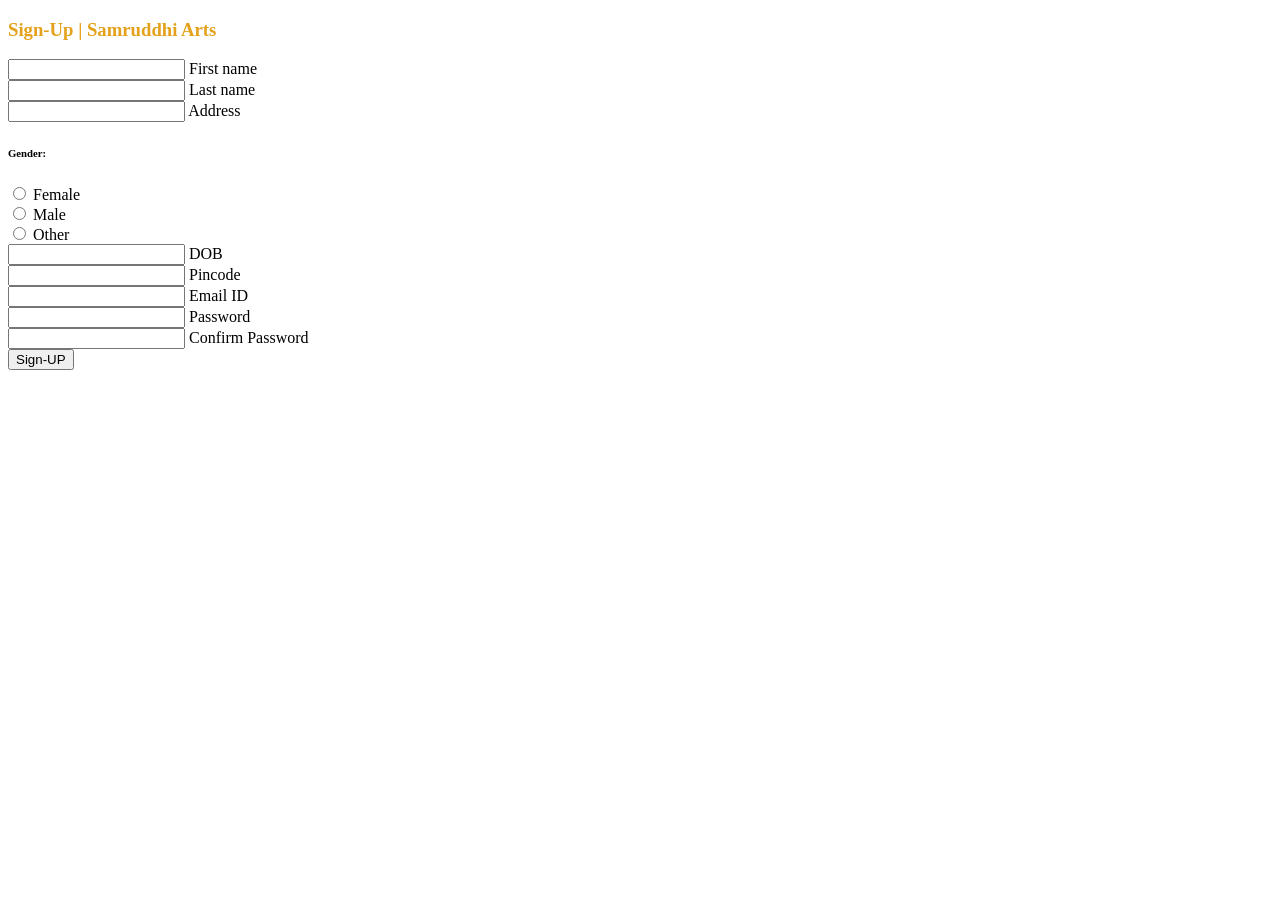
<file: Assignment 1/register.html>
<!DOCTYPE html>
<html lang="en">
<head>
    <meta charset="UTF-8">
    <meta name="viewport" content="width=device-width, initial-scale=1.0">
    <title>Sign-Up ! Samruddhi Arts</title>
    <!--link href="<link href="https://cdn.jsdelivr.net/npm/bootstrap@5.3.8/dist/css/bootstrap.min.css" rel="stylesheet" integrity="sha384-sRIl4kxILFvY47J16cr9ZwB07vP4J8+LH7qKQnuqkuIAvNWLzeN8tE5YBujZqJLB" crossorigin="anonymous"-->
    <link rel="stylesheets" href="bootstrap.css">
</head>
<body>
    <section class="h-100 bg-dark">
  <div class="container py-5 h-100">
    <div class="row d-flex justify-content-center align-items-center h-100">
      <div class="col">
        <div class="card card-registration my-4">
          <div class="row g-0">
            
            <div class="col-xl-20">
              <div class="card-body p-md-5 text-black">
                <h3 class="mb-5 text-uppercase" style="color:#e4a11b">Sign-Up | Samruddhi Arts</h3>

                <div class="row">
                  <div class="col-md-6 mb-4">
                    <div data-mdb-input-init class="form-outline">
                      <input type="text" id="form3Example1m" class="form-control form-control-lg" />
                      <label class="form-label" for="form3Example1m">First name</label>
                    </div>
                  </div>
                  <div class="col-md-6 mb-4">
                    <div data-mdb-input-init class="form-outline">
                      <input type="text" id="form3Example1n" class="form-control form-control-lg" />
                      <label class="form-label" for="form3Example1n">Last name</label>
                    </div>
                  </div>
                </div>

                <div data-mdb-input-init class="form-outline mb-4">
                  <input type="text" id="form3Example8" class="form-control form-control-lg" />
                  <label class="form-label" for="form3Example8">Address</label>
                </div>

                <div class="d-md-flex justify-content-start align-items-center mb-4 py-2">

                  <h6 class="mb-0 me-4">Gender: </h6>

                  <div class="form-check form-check-inline mb-0 me-4">
                    <input class="form-check-input" type="radio" name="inlineRadioOptions" id="femaleGender"
                      value="option1" />
                    <label class="form-check-label" for="femaleGender">Female</label>
                  </div>

                  <div class="form-check form-check-inline mb-0 me-4">
                    <input class="form-check-input" type="radio" name="inlineRadioOptions" id="maleGender"
                      value="option2" />
                    <label class="form-check-label" for="maleGender">Male</label>
                  </div>

                  <div class="form-check form-check-inline mb-0">
                    <input class="form-check-input" type="radio" name="inlineRadioOptions" id="otherGender"
                      value="option3" />
                    <label class="form-check-label" for="otherGender">Other</label>
                  </div>

                </div>

                <div data-mdb-input-init class="form-outline mb-4">
                  <input type="text" id="form3Example9" class="form-control form-control-lg" />
                  <label class="form-label" for="form3Example9">DOB</label>
                </div>

                <div data-mdb-input-init class="form-outline mb-4">
                  <input type="text" id="form3Example90" class="form-control form-control-lg" />
                  <label class="form-label" for="form3Example90">Pincode</label>
                </div>

                <div data-mdb-input-init class="form-outline mb-4">
                  <input type="text" id="form3Example97" class="form-control form-control-lg" />
                  <label class="form-label" for="form3Example97">Email ID</label>
                </div>

                <div data-mdb-input-init class="form-outline mb-4">
                  <input type="password" id="form3Example97" class="form-control form-control-lg" />
                  <label class="form-label" for="form3Example97">Password</label>
                </div>

                <div data-mdb-input-init class="form-outline mb-4">
                  <input type="password" id="form3Example97" class="form-control form-control-lg" />
                  <label class="form-label" for="form3Example97">Confirm Password</label>
                </div>

                <div class="d-flex justify-content-center">
                  <button  type="button" data-mdb-button-init data-mdb-ripple-init class="btn btn-warning btn-lg ms-2">Sign-UP</button>
                </div>

              </div>
            </div>
          </div>
        </div>
      </div>
    </div>
  </div>
</section>
</body>
</html>
</file>
